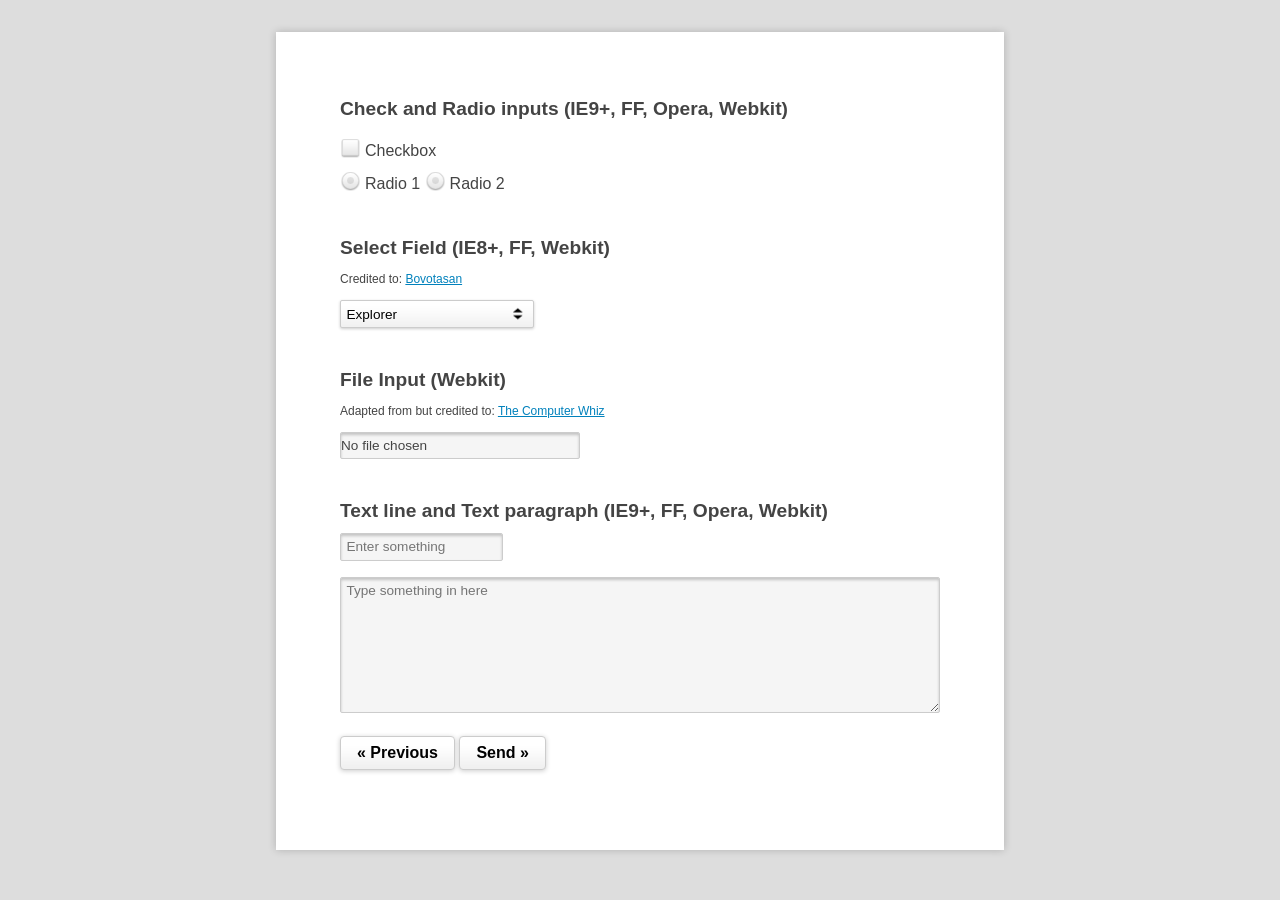
<file: webapp/templates/one/index.html>
<!DOCTYPE html>
<!--[if IE 7 ]> <html lang="en" class="ie7"> <![endif]-->
<!--[if IE 8 ]> <html lang="en" class="ie8"> <![endif]-->
<!--[if IE 9 ]> <html lang="en" class="ie9"> <![endif]-->
<!--[if (gt IE 9)|!(IE)]><!--> <html lang="zh"> <!--<![endif]-->
<head>
<meta charset="utf-8">
<title>html5和css3表单样式美化插件Demo_jQuery之家-自由分享jQuery、html5、css3的插件库</title>
<link rel="stylesheet" media="screen" href="style.css" />

<!-- This is for mobile devices -->
<meta name="viewport" content="width=device-width; initial-scale=1.0; maximum-scale=1.0;"/>

<!-- This makes HTML5 elements work in IE 6-8 -->
<!--[if lt IE 9]><script src="http://html5shiv.googlecode.com/svn/trunk/html5.js"></script><![endif]-->
</head>

<body>
<h2 id="first">Check and Radio inputs (IE9+, FF, Opera, Webkit)</h2>

<p><input type="checkbox" id="male" /><label for="male">Checkbox</label> <br/>
<input type="radio" name="option" id="female" /><label for="female">Radio 1</label>
<input type="radio" name="option" id="female2" /><label for="female2">Radio 2</label></p>

<h2>Select Field (IE8+, FF, Webkit)</h2>
<p class="small">Credited to: <a href="http://goo.gl/6XpKq" target="_blank">Bovotasan</a></p>
<div class="styled"><select><option>Explorer</option><option>Firefox</option><option>Webkit</option></select></div>

<h2>File Input (Webkit)</h2>
<p class="small">Adapted from but credited to: <a href="http://goo.gl/HXJCo" target="_blank">The Computer Whiz</a></p>
<p><input type="file"></p>

<h2>Text line and Text paragraph (IE9+, FF, Opera, Webkit)</h2>
<p><input type="text" placeholder="Enter something"></p>
<p><textarea placeholder="Type something in here"></textarea>		
<p><input type="button" value="&laquo; Previous"> <input type="submit" value="Send &raquo;"> </p>

</body>
</html>

<!--

(_) | ___ __ ___  __ _| |_ ___  _ __ 
| | |/ / '__/ _ \/ _` | __/ _ \| '__|
| |   <| | |  __/ (_| | || (_) | |   
|_|_|\_\_|  \___|\__,_|\__\___/|_|   
                                  
-->
</file>
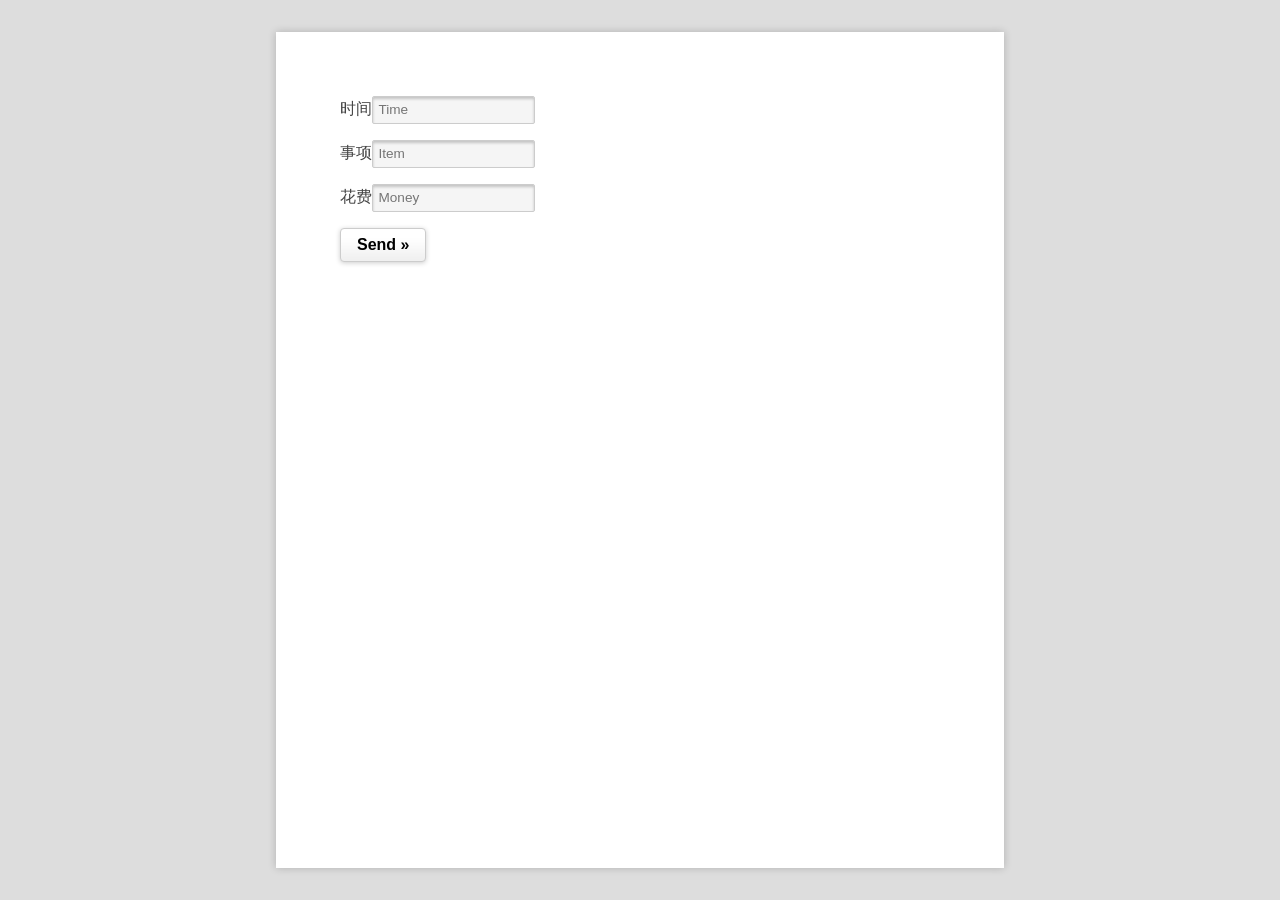
<file: webapp/pages/accountBook.html>
<html>



<head>
    <meta charset="utf-8">
    <link rel="stylesheet" media="screen" href="style.css" />

    <script src="http://libs.baidu.com/jquery/2.0.0/jquery.min.js"></script>
</head>




<body>
    <form name="form1" method="post" action=""   id="formID" >
        <p> 时间<input type="text" placeholder="Time" name = "time"> </p>
        <p> 事项<input type="text" placeholder="Item" name = "items"> </p>
        <p> 花费<input type="text" placeholder="Money" name = "money"> </p>
        <input id = "tijiao" type="button" value="Send &raquo;"> </p>




    </form>



<script>
    $('#tijiao').click(function(){

        $.ajax(
            {
                type: 'POST',
                url: '/practice/input',
                data : $('#formID').serialize(),
                contentType : 'application/json',
                success : function (data) {
                    alert (data);
                }

            }
        );

    });


</script>
</body>
</html>
</file>
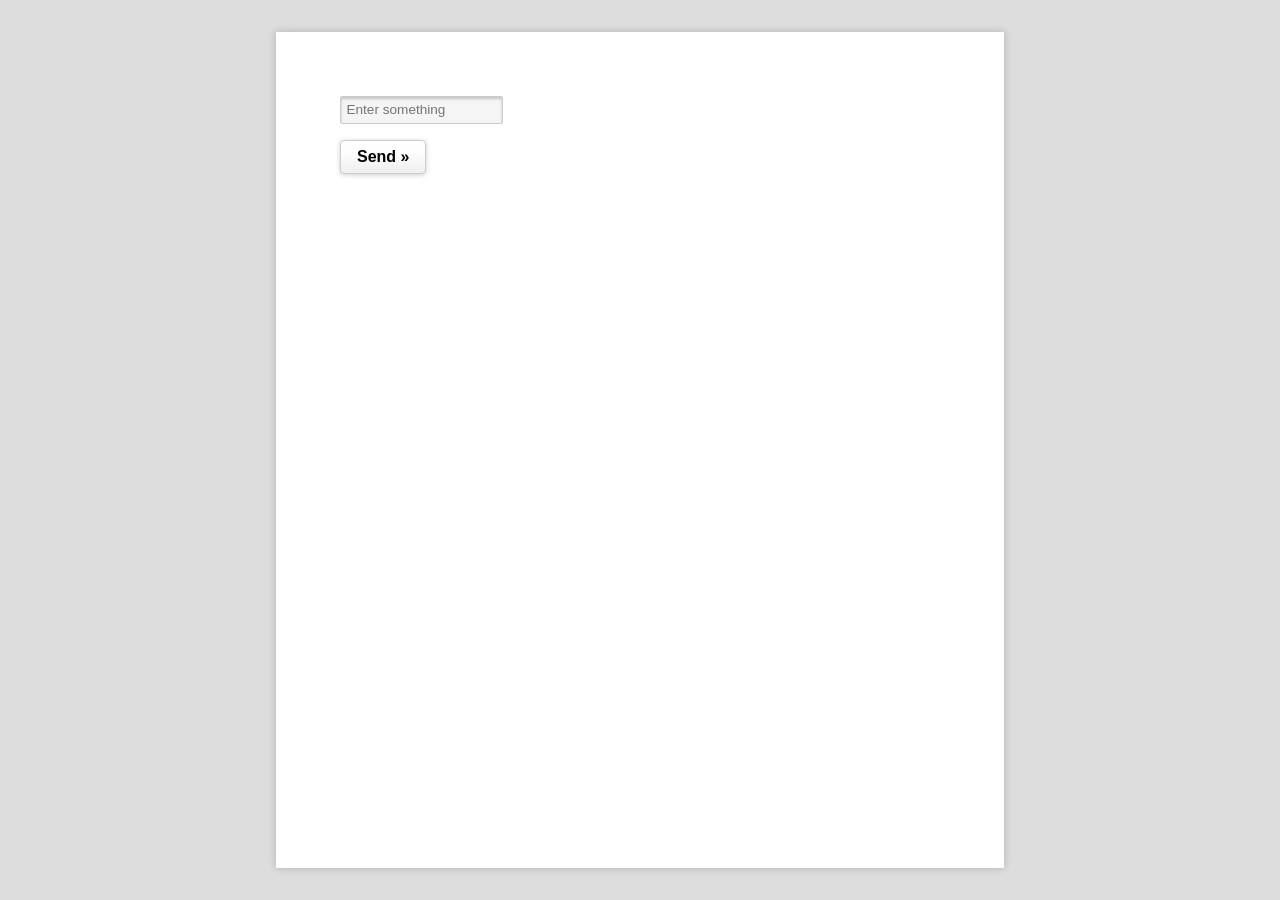
<file: webapp/pages/basicInput.html>
<html>



<head>
    <meta charset="utf-8">
    <link rel="stylesheet" media="screen" href="style.css" />

    <script src="http://libs.baidu.com/jquery/2.0.0/jquery.min.js"></script>
</head>




<body>
    <form name="form1" method="post" action=""   id="formID" >
        <p><input type="text" placeholder="Enter something" name = "input"></p>

        <input id = "tijiao" type="button" value="Send &raquo;"> </p>
    </form>

<script>
    $('#tijiao').click(function(){

        $.ajax(
            {
                type: 'POST',
                url: '/practice/input',
                data : $('#formID').serialize(),
                contentType : 'application/json',
                success : function (data) {
                    alert (data);
                }

            }
        );

    });
</script>
</body>
</html>
</file>
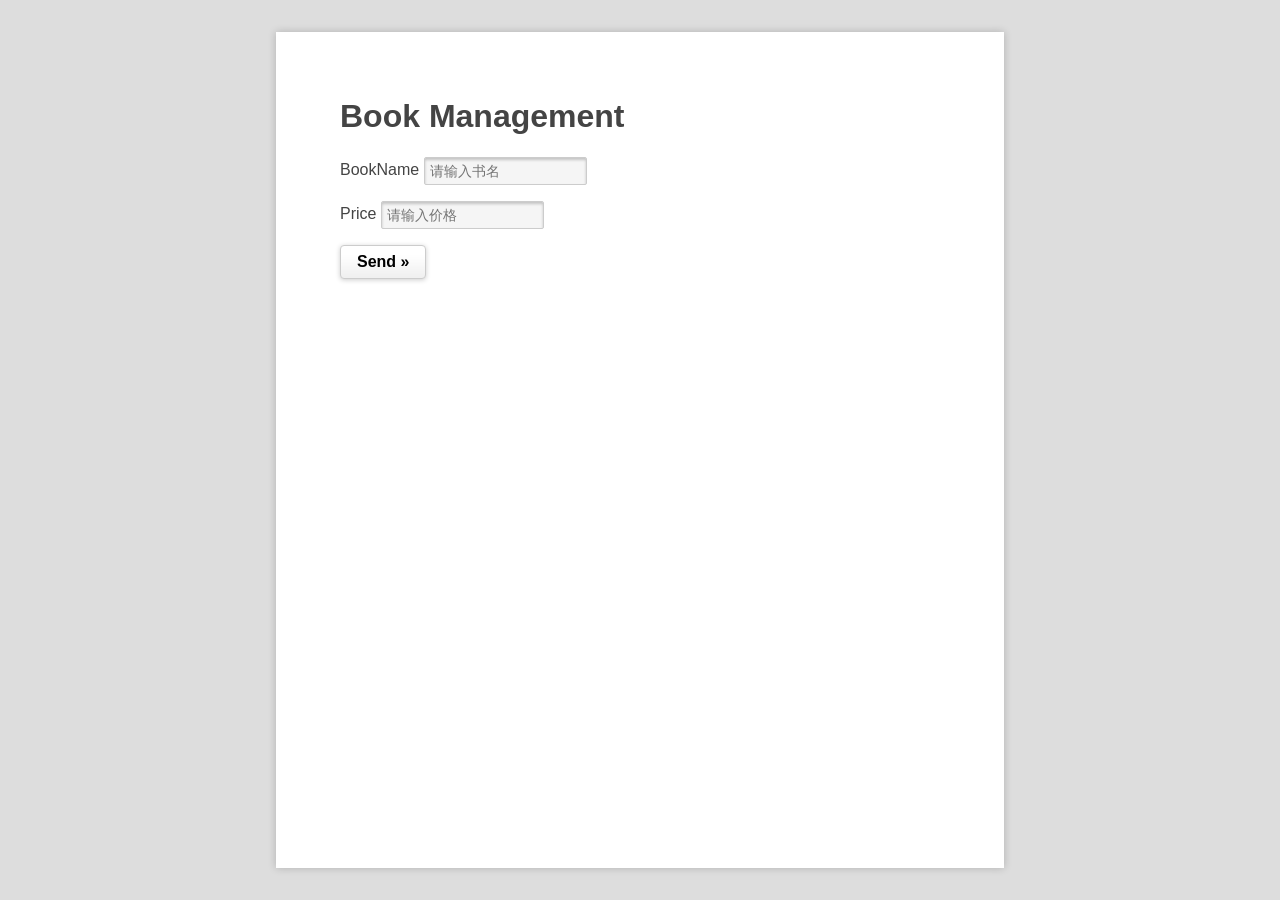
<file: webapp/pages/BookManage.html>
<html xmlns:h1="http://www.w3.org/1999/html">



<head>
    <meta charset="utf-8">
    <link rel="stylesheet" media="screen" href="style.css" />
    <title>Book Management</title>
    <h1>Book Management</h1>

    <script src="http://libs.baidu.com/jquery/2.0.0/jquery.min.js"></script>
</head>




<body>
<form name="form1" method="post" action=""   id="formID" >

    <p> BookName <input type="text" placeholder="请输入书名" name = "input"></p>
    <p> Price    <input type="text" placeholder="请输入价格" name = "input"></p>

    <input id = "tijiao" type="button" value="Send &raquo;"> </p>
</form>

<script>
    $('#tijiao').click(function(){

        $.ajax(
            {
                type: 'POST',
                url: '/practice/book',
                data : $('#formID').serialize(),
                contentType : 'application/json',
                success : function (data) {
                    alert (data);
                }

            }
        );

    });
</script>
</body>
</html>
</file>
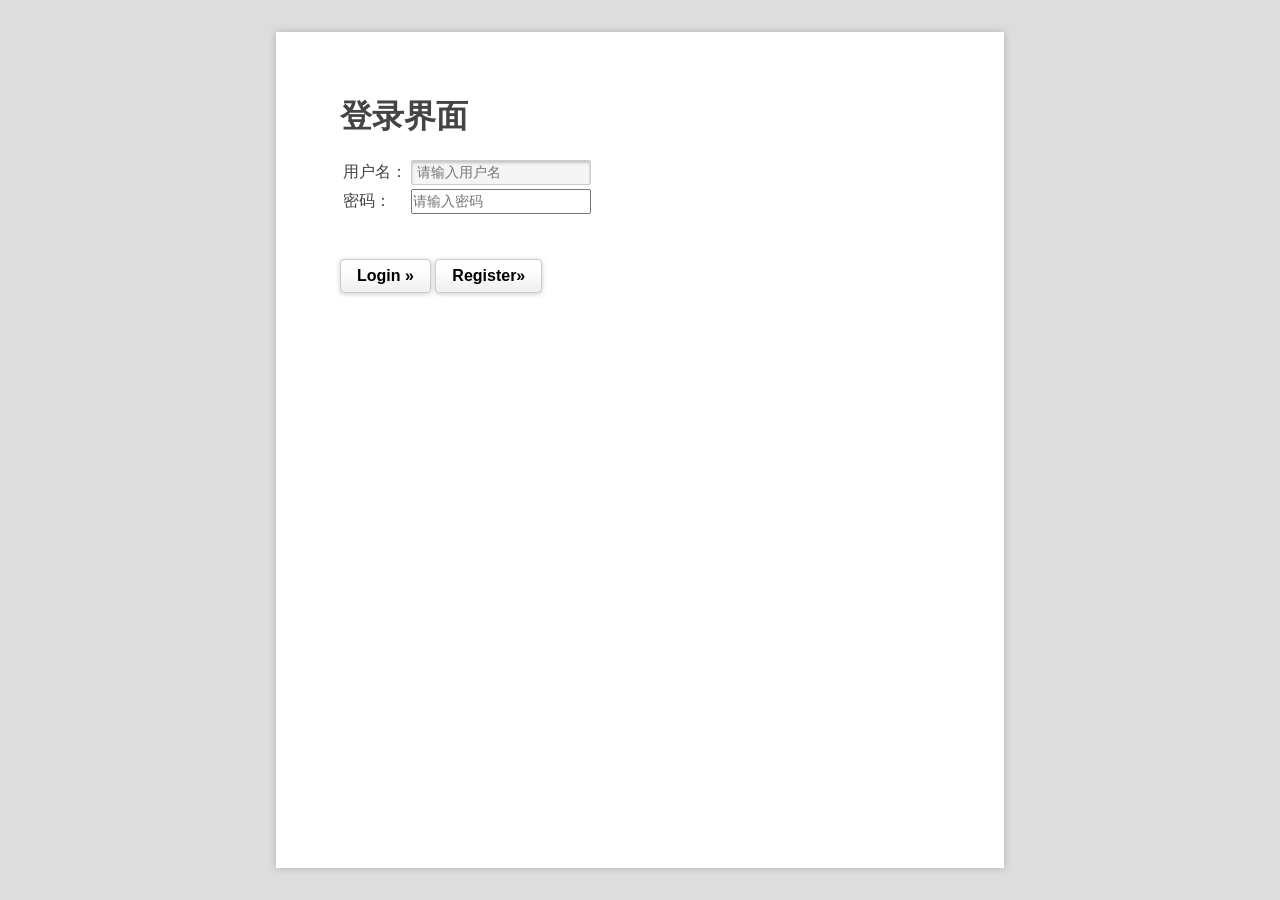
<file: webapp/pages/Enter.html>
<html>



<head>
    <meta charset="utf-8">
    <link rel="stylesheet" media="screen" href="style.css" />
    <title>登录页面</title>
    <h1>登录界面</h1>

    <script src="http://libs.baidu.com/jquery/2.0.0/jquery.min.js"></script>
</head>




<body>
<form name="form1" method="post" action=""   id="formID" >
    <table>
        <tr>
            <td>用户名：</td>
            <td>
                <input type="text" name= "username" placeholder="请输入用户名" style="width:180px;height:25px"/>
            </td>
        </tr>
        <tr>
            <td>密码：</td>
            <td>
                <input type="password" name= "password" placeholder="请输入密码" style="width:180px;height:25px"/>
            </td>
        </tr>

    </table>
    <p><br></p>

    <input id = "login" type="button" value="Login &raquo;">
    <input id = "register" type="button" value="Register&raquo;">




</form>



<script>
    $('#register').click(function(){

        $.ajax(
            {
                type: 'POST',
                url: '/practice/enter',
                data : $('#formID').serialize(),
                contentType : 'application/json',
                success : function (data) {
                    alert (data);
                }

            }
        );

    });






    $('#login').click(function(){

        $.ajax(
            {
                type: 'POST',
                url: '/practice/login',
                data : $('#formID').serialize(),
                contentType : 'application/json',
                success : function (data) {
                    alert (data);
                }

            }
        );

    });

</script>
</body>
</html>
</file>
<file: webapp/templates/one/style.css>
﻿/* ----------------------------------------------  Layout ----------------------------------------------  */

	html {background-color:#ddd;}
	body {
		font-size:16px; font-family:Arial; width:600px; background-color:#fff; 
		margin:2em auto; padding:5%; line-height:1.6em; 
		-webkit-box-shadow: 0 0 0.5em rgba(0,0,0,0.2);
		box-shadow: 0 0 0.5em rgba(0,0,0,0.2);
		color:#444;}
	
	a {color:#0181bc;}
	p {margin:0 0 1em;}
	h1 {line-height:1.25em;}
	h2, h3 {margin:0 0 0.5em; font-size:1.2em;}
	h3 {font-size:1em}
	pre, code {font-size:0.7em; background-color:#eee; color:#000; font-family: verdana, monospace;}
	code {padding:0.2em}
	pre {padding:1em; white-space: pre-line;}
	#first ~ h2 {margin-top:2em}
	.small {font-size:0.75em; line-height:1.5em;}
	hr {border:none; height:0; border-top:solid 1px #ccc; margin:1.5em 0;}
	
/* ----------------------------------------------  Reset form elements ---------------------------------------------- */
	
	input, select, textarea {
		margin:0; padding:0; font-size:0.85em; outline:none;
		font-family:inherit;	
		-moz-box-sizing:border-box; /* Firefox */
		-webkit-box-sizing:border-box; /* Safari */
		box-sizing:border-box;}

/* ----------------------------------------------  Inputs, textareas and selects  ---------------------------------------------- */


	input[type="text"], textarea, select, div.styled, input[type="file"] {  
		width:12em; border-radius:2px; border: solid 1px #ccc; padding:0.4em;}
	
	div.styled, select, input[type="submit"], input[type="button"], 
	input[type="file"]:after {
		background: white url(formelements-select.png) no-repeat center right;
		-webkit-box-shadow: 0 1px 3px rgba(0,0,0,0.2); 
		box-shadow: 0 1px 3px rgba(0,0,0,0.2);}	
	
	input[type="text"], textarea, input[type="file"] { 
		background-color: #f5f5f5;
		-webkit-box-shadow: inset 0 2px 3px rgba(0,0,0,0.2);
		box-shadow: inset 0 2px 3px rgba(0,0,0,0.2);}
	
		.ie9 input[type="text"] { line-height:normal; } /* Get the stuff to line up right */
	
	textarea { width:100%; height:10em; }
	
/* ----------------------------------------------  Select menu  ---------------------------------------------- */
	
	/* For IE and Firefox */

	div.styled { overflow:hidden; padding:0; margin:0; }
		
		.ie7 div.styled {border:none;}

	div.styled select {	
		width:115%; background-color:transparent; background-image:none;
		-webkit-appearance: none; border:none; box-shadow:none;}
		
		.ie7 div.styled select {
			width:100%; background-color:#fff; border: solid 1px #ccc; 
			padding:0.3em 0.5em;}	
	
/* ----------------------------------------------  File field  ----------------------------------------------  */

	/* Webkit Only */
	
	input[type="file"] { 
		position: relative; 
		-webkit-appearance: none;
		-webkit-box-sizing: border-box;
		box-sizing: border-box;	width: 40%;	padding:0;}
		
	input[type=file]::-webkit-file-upload-button {
		width: 0; padding: 0; margin: 0;-webkit-appearance: none; border: none;}	
		
	input[type="file"]:after {
		content: 'Upload File';
		margin:0 0 0 0.5em;
		display: inline-block; left: 100%; position: relative;
		background:white url(formelements-select.png) no-repeat center left;
		padding:0.3em 0.5em; border: solid 1px #ccc !important;
		-webkit-box-shadow: 0 1px 3px rgba(0,0,0,0.2); 
		box-shadow: 0 1px 3px rgba(0,0,0,0.2);
		border-radius:4px;}	
		
		
		input[type="file"]:active:after {box-shadow:none;}
	
	
/* ----------------------------------------------  Checkboxes and Radio inputs  ----------------------------------------------  */	
		
	input[type="radio"], 
	input[type="checkbox"] { position: absolute; left: -999em; }
		
	label:before { 
		display: inline-block; position: relative; top:0.25em; left:-2px; 
		content:''; width:25px; height:25px;
		background-image:url(formelements.png); }
	
	input[type="checkbox"] + label:before { background-position: 0 -25px;}
	input[type="checkbox"]:checked + label:before {background-position: 0 0 ; }
		 
	input[type="radio"] + label:before { background-position: -25px -25px;}	 	
	input[type="radio"]:checked + label:before { background-position: -25px 0;}
	
		/* Remove the custom styling for IE 7-8 */
		
		.ie8 label:before { display:none; content:none; }
		
		.ie8 input[type="checkbox"],
		.ie8 input[type="radio"],
		.ie7 input[type="checkbox"],
		.ie7 input[type="radio"]{ 
			position: static; left:0; }
		
		.ie8 input[type="checkbox"],
		.ie8 input[type="radio"] { 
			position:relative; top:5px; margin-right:0.5em;}	
			
	input[type="text"]:focus, textarea:focus {
		border-color:#000;
		}

/* ---------------------------------------------- Form Submit and Next buttons ---------------------------------------------- */	

	input[type="submit"], 
	input[type="button"] { 
		padding:0.5em 1em; line-height:1em; cursor:pointer;
		border-radius:4px; color:#000; font-weight:bold; font-size:inherit;
		border:solid 1px #ccc;	box-shadow:0 1px 5px rgba(0,0,0,0.2);
		background-position: center bottom;}
		
		/* Gradient Generator by : http://www.colorzilla.com/gradient-editor/ */
		
	input[type="submit"]:active, 
	input[type="button"]:active {-webkit-box-shadow: none; box-shadow:none;}
		
		/* IE7 needs you to change the background to transparent when using image background for submit buttons */	

/*----------------------------------------------  Media Queries ----------------------------------------------  */
		
	@media screen and (max-width: 600px) { 
		body { width:80%; font-size:15px; } 
	}/* end of query */

	@media screen and (max-width: 400px) { 
		input[type="text"], textarea, select, div.styled { width:100% } 
	}/* end of query */
</file>
<file: webapp/pages/style.css>
﻿/* ----------------------------------------------  Layout ----------------------------------------------  */

	html {background-color:#ddd;}
	body {
		font-size:16px; font-family:Arial; width:600px; background-color:#fff; 
		margin:2em auto; padding:5%; line-height:1.6em; 
		-webkit-box-shadow: 0 0 0.5em rgba(0,0,0,0.2);
		box-shadow: 0 0 0.5em rgba(0,0,0,0.2);
		color:#444;}
	
	a {color:#0181bc;}
	p {margin:0 0 1em;}
	h1 {line-height:1.25em;}
	h2, h3 {margin:0 0 0.5em; font-size:1.2em;}
	h3 {font-size:1em}
	pre, code {font-size:0.7em; background-color:#eee; color:#000; font-family: verdana, monospace;}
	code {padding:0.2em}
	pre {padding:1em; white-space: pre-line;}
	#first ~ h2 {margin-top:2em}
	.small {font-size:0.75em; line-height:1.5em;}
	hr {border:none; height:0; border-top:solid 1px #ccc; margin:1.5em 0;}
	
/* ----------------------------------------------  Reset form elements ---------------------------------------------- */
	
	input, select, textarea {
		margin:0; padding:0; font-size:0.85em; outline:none;
		font-family:inherit;	
		-moz-box-sizing:border-box; /* Firefox */
		-webkit-box-sizing:border-box; /* Safari */
		box-sizing:border-box;}

/* ----------------------------------------------  Inputs, textareas and selects  ---------------------------------------------- */


	input[type="text"], textarea, select, div.styled, input[type="file"] {  
		width:12em; border-radius:2px; border: solid 1px #ccc; padding:0.4em;}
	
	div.styled, select, input[type="submit"], input[type="button"], 
	input[type="file"]:after {
		background: white url(formelements-select.png) no-repeat center right;
		-webkit-box-shadow: 0 1px 3px rgba(0,0,0,0.2); 
		box-shadow: 0 1px 3px rgba(0,0,0,0.2);}	
	
	input[type="text"], textarea, input[type="file"] { 
		background-color: #f5f5f5;
		-webkit-box-shadow: inset 0 2px 3px rgba(0,0,0,0.2);
		box-shadow: inset 0 2px 3px rgba(0,0,0,0.2);}
	
		.ie9 input[type="text"] { line-height:normal; } /* Get the stuff to line up right */
	
	textarea { width:100%; height:10em; }
	
/* ----------------------------------------------  Select menu  ---------------------------------------------- */
	
	/* For IE and Firefox */

	div.styled { overflow:hidden; padding:0; margin:0; }
		
		.ie7 div.styled {border:none;}

	div.styled select {	
		width:115%; background-color:transparent; background-image:none;
		-webkit-appearance: none; border:none; box-shadow:none;}
		
		.ie7 div.styled select {
			width:100%; background-color:#fff; border: solid 1px #ccc; 
			padding:0.3em 0.5em;}	
	
/* ----------------------------------------------  File field  ----------------------------------------------  */

	/* Webkit Only */
	
	input[type="file"] { 
		position: relative; 
		-webkit-appearance: none;
		-webkit-box-sizing: border-box;
		box-sizing: border-box;	width: 40%;	padding:0;}
		
	input[type=file]::-webkit-file-upload-button {
		width: 0; padding: 0; margin: 0;-webkit-appearance: none; border: none;}	
		
	input[type="file"]:after {
		content: 'Upload File';
		margin:0 0 0 0.5em;
		display: inline-block; left: 100%; position: relative;
		background:white url(formelements-select.png) no-repeat center left;
		padding:0.3em 0.5em; border: solid 1px #ccc !important;
		-webkit-box-shadow: 0 1px 3px rgba(0,0,0,0.2); 
		box-shadow: 0 1px 3px rgba(0,0,0,0.2);
		border-radius:4px;}	
		
		
		input[type="file"]:active:after {box-shadow:none;}
	
	
/* ----------------------------------------------  Checkboxes and Radio inputs  ----------------------------------------------  */	
		
	input[type="radio"], 
	input[type="checkbox"] { position: absolute; left: -999em; }
		
	label:before { 
		display: inline-block; position: relative; top:0.25em; left:-2px; 
		content:''; width:25px; height:25px;
		background-image:url(formelements.png); }
	
	input[type="checkbox"] + label:before { background-position: 0 -25px;}
	input[type="checkbox"]:checked + label:before {background-position: 0 0 ; }
		 
	input[type="radio"] + label:before { background-position: -25px -25px;}	 	
	input[type="radio"]:checked + label:before { background-position: -25px 0;}
	
		/* Remove the custom styling for IE 7-8 */
		
		.ie8 label:before { display:none; content:none; }
		
		.ie8 input[type="checkbox"],
		.ie8 input[type="radio"],
		.ie7 input[type="checkbox"],
		.ie7 input[type="radio"]{ 
			position: static; left:0; }
		
		.ie8 input[type="checkbox"],
		.ie8 input[type="radio"] { 
			position:relative; top:5px; margin-right:0.5em;}	
			
	input[type="text"]:focus, textarea:focus {
		border-color:#000;
		}

/* ---------------------------------------------- Form Submit and Next buttons ---------------------------------------------- */	

	input[type="submit"], 
	input[type="button"] { 
		padding:0.5em 1em; line-height:1em; cursor:pointer;
		border-radius:4px; color:#000; font-weight:bold; font-size:inherit;
		border:solid 1px #ccc;	box-shadow:0 1px 5px rgba(0,0,0,0.2);
		background-position: center bottom;}
		
		/* Gradient Generator by : http://www.colorzilla.com/gradient-editor/ */
		
	input[type="submit"]:active, 
	input[type="button"]:active {-webkit-box-shadow: none; box-shadow:none;}
		
		/* IE7 needs you to change the background to transparent when using image background for submit buttons */	

/*----------------------------------------------  Media Queries ----------------------------------------------  */
		
	@media screen and (max-width: 600px) { 
		body { width:80%; font-size:15px; } 
	}/* end of query */

	@media screen and (max-width: 400px) { 
		input[type="text"], textarea, select, div.styled { width:100% } 
	}/* end of query */
</file>
